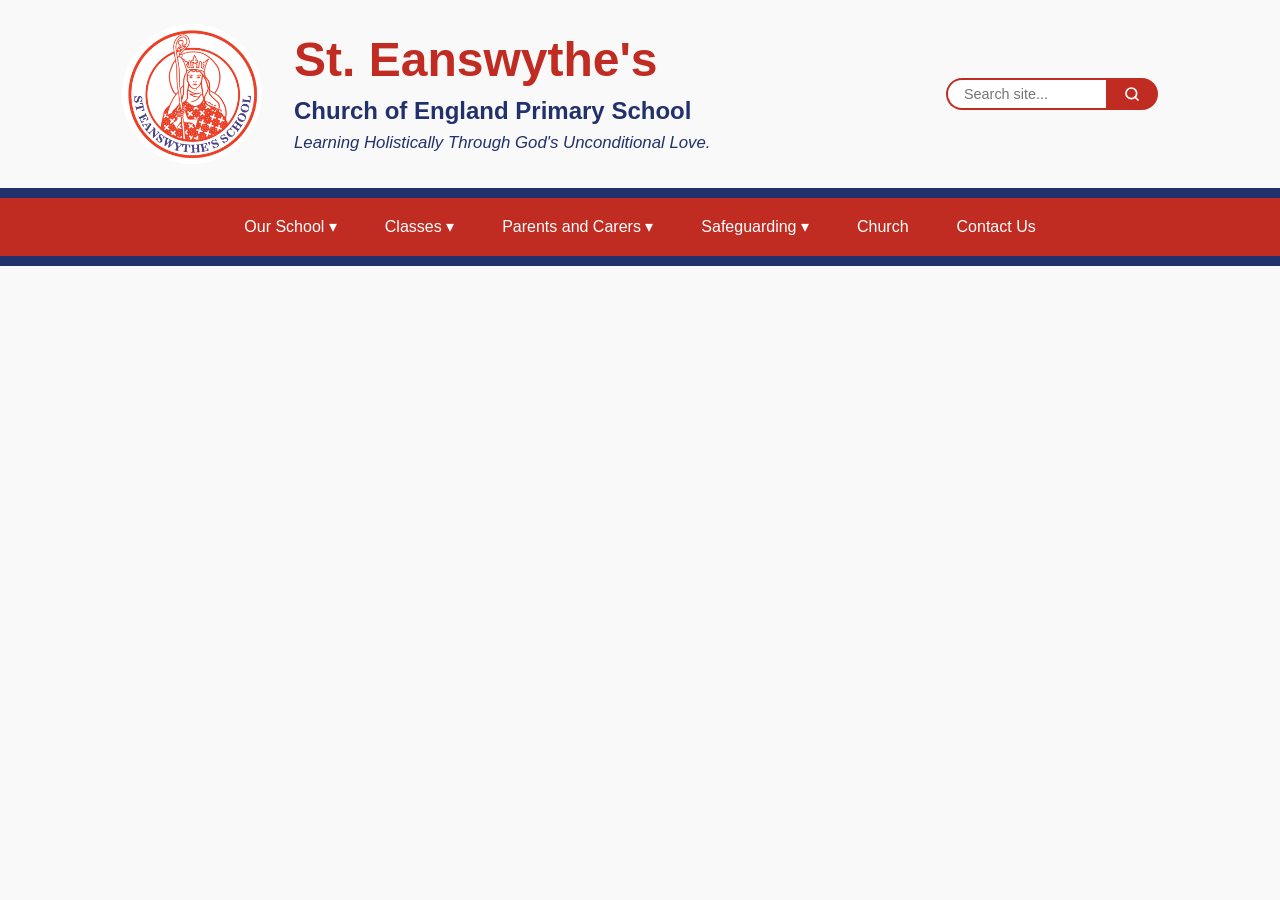
<file: _includes/header.html>
<!DOCTYPE html>
<html lang="en">
<head>
    <meta charset="UTF-8">
    <meta name="viewport" content="width=device-width, initial-scale=1.0">
    <title>St. Eanswythe's</title>
    
    <!-- Favicon -->
    <link rel="icon" type="image/png" href="/home/images/stelogo.png">

    <!-- Linked CSS -->
    <link rel="stylesheet" href="/style.css">
</head>
<body>

    <header>
        <div class="header-left">
            <a href="/index.html" class="logo-link" title="Go to homepage">
                <img src="/home/images/stelogo.png" alt="St. Eanswythe's School Logo" class="header-logo">
            </a>
            <div class="header-text">
                <h1>St. Eanswythe's</h1>
                <p class="subtitle">Church of England Primary School</p>
                <p class="strapline">Learning Holistically Through God's Unconditional Love.</p>
            </div>
        </div>

        <div class="header-search">
            <form action="https://www.google.com/search" method="GET" target="_blank">
                <input type="hidden" name="as_sitesearch" value="st-eanswythes.kent.sch.uk">
                <input type="text" name="q" placeholder="Search site..." required>
                <button type="submit" aria-label="Search">
                    <svg viewBox="0 0 24 24" width="16" height="16" stroke-width="2.5" fill="none" stroke-linecap="round" stroke-linejoin="round">
                        <circle cx="11" cy="11" r="8"></circle>
                        <line x1="21" y1="21" x2="16.65" y2="16.65"></line>
                    </svg>
                </button>
            </form>
        </div>
    </header>

    <nav>
        <button class="mobile-menu-toggle">
            <span>☰ Menu</span>
        </button>
        <ul class="nav-links">
            
            <li class="dropdown">
                <a href="/our-school/our-school.html">Our School ▾</a>
                <div class="dropdown-content">
                    <a href="/our-school/our-christian-vision/our-christian-vision.html">Our Christian Vision</a>
                    <a href="/our-school/our-staff/our-staff.html">Our Staff</a>
                    <a href="/our-school/admissions/admissions.html">Admissions</a>
                    <a href="/our-school/governors/governors.html">Governors</a>
                    <a href="/our-school/policies/policies.html">Policies</a>
                    <a href="/our-school/inspections/inspections.html">Inspection Reports and SATs Results</a>
                    <a href="/our-school/pupil-premium/pupil-premium.html">Pupil Premium</a>
                    <a href="/our-school/pe-premium/pe-premium.html">PE and Sport Premium</a>
                    <a href="/our-school/sen/sen.html">Special Educational Needs</a>
                    <a href="/our-school/pastoral-care/pastoral-care.html">Pastoral Care</a>
                    <a href="/our-school/financial-information/financial-information.html">Financial Information and Benchmarking</a>
                </div>
            </li>
            
            <li class="dropdown">
                <a href="/classes/classes.html">Classes ▾</a>
                <div class="dropdown-content">
                    <a href="/classes/class-newsletters/class-newsletters.html">Class Newsletters</a>
                    <a href="/classes/class-r/class-r.html">Class R</a>
                    <a href="/classes/class-1/class-1.html">Class 1</a>
                    <a href="/classes/class-2/class-2.html">Class 2</a>
                    <a href="/classes/class-3/class-3.html">Class 3</a>
                    <a href="/classes/class-4/class-4.html">Class 4</a>
                    <a href="/classes/class-5/class-5.html">Class 5</a>
                    <a href="/classes/class-6/class-6.html">Class 6</a>
                </div>
            </li>
            
            <li class="dropdown">
                <a href="/parents-and-carers/parents-and-carers.html">Parents and Carers ▾</a>
                <div class="dropdown-content">
                    <a href="/parents-and-carers/ptfa/ptfa.html">PTFA</a>
                    <a href="/parents-and-carers/newsletters/newsletters.html">Newsletters</a>
                    <a href="/parents-and-carers/term-dates/term-dates.html">Term Dates</a>
                    <a href="/parents-and-carers/uniform/uniform.html">Uniform</a>
                    <a href="/parents-and-carers/homework/homework.html">Homework</a>
                    <a href="/parents-and-carers/wraparound-care/wraparound-care.html">Breakfast and After School Clubs</a>
                    <a href="/parents-and-carers/school-meals/school-meals.html">School Meals</a>
                    <a href="/parents-and-carers/school-clubs/school-clubs.html">School Clubs</a>
                    <a href="/parents-and-carers/attendance/attendance.html">Attendance</a>
                </div>
            </li>
            
            <li class="dropdown">
                <a href="/safeguarding/safeguarding.html">Safeguarding ▾</a>
                <div class="dropdown-content">
                    <a href="/safeguarding/child-protection/child-protection.html">Child Protection and Safeguarding</a>
                    <a href="/safeguarding/online-safety/online-safety.html">Online Safeguarding</a>
                </div>
            </li>
            
            <li class="dropdown">
                <a href="/church/church.html">Church</a>
            </li>
            
            <li class="dropdown">
                <a href="/contact/contact.html">Contact Us</a>
            </li>

        </ul>
    </nav>
</file>
<file: style.css>
/* General Reset and Base Styles */
* {
    margin: 0;
    padding: 0;
    box-sizing: border-box;
}
body {
    font-family: 'Segoe UI', Tahoma, Geneva, Verdana, sans-serif;
    line-height: 1.6;
    color: #22316C;
    background-color: #f9f9f9;
}

/* Typography */
h1, h2, h3 {
    color: #C02C21;
    margin-bottom: 1rem;
}
p {
    margin-bottom: 1rem;
}

/* Header & Logo */
header {
    background-color: #f9f9f9;
    color: #22316C;
    padding: 1.5rem 2rem; 
    display: flex;
    align-items: center;
    justify-content: space-between; 
    max-width: 1100px; 
    margin: 0 auto;    
}
.header-left {
    display: flex;
    align-items: center;
}
.logo-link {
    display: block;
    margin-right: 2rem;
    transition: transform 0.2s ease;
}
.logo-link:hover {
    transform: scale(1.02);
}
.header-logo {
    max-width: 140px; 
    height: auto;
    display: block;
}
.header-text {
    text-align: left;
}
header h1 {
    color: #C02C21;
    margin: 0;
    font-size: 3rem; 
    line-height: 1.2;
}
.subtitle {
    margin: 0.2rem 0 0 0;
    font-size: 1.5rem; 
    font-weight: 600;
}
.strapline {
    margin: 0;
    font-style: italic;
    font-size: 1.05rem;
}

/* Header Search Box */
.header-search form {
    display: flex;
    align-items: center;
}
.header-search input[type="text"] {
    padding: 0.4rem 1rem; 
    border: 2px solid #C02C21; 
    border-right: none;
    border-radius: 20px 0 0 20px; 
    outline: none;
    font-size: 0.9rem; 
    width: 160px; 
    color: #22316C;
}
.header-search input[type="text"]:focus {
    border-color: #22316C; 
}
.header-search button {
    padding: 0.4rem 1rem; 
    background-color: #C02C21; 
    color: white;
    border: 2px solid #C02C21;
    border-radius: 0 20px 20px 0; 
    cursor: pointer;
    font-size: 0.9rem;
    display: flex; 
    align-items: center;
    justify-content: center;
    transition: background-color 0.3s, border-color 0.3s;
}
.header-search button:hover {
    background-color: #a0241b; 
    border-color: #a0241b;
}
.header-search button svg {
    stroke: currentColor;
}

/* Navigation & Dropdowns */
nav {
    background-color: #C02C21;
    border-top: 10px solid #22316C;
    border-bottom: 10px solid #22316C;
    position: relative;
}

/* Mobile Menu Toggle Button */
.mobile-menu-toggle {
    display: none;
    background-color: #C02C21;
    color: white;
    border: none;
    font-size: 1.1rem;
    font-weight: bold;
    padding: 1rem 1.5rem;
    width: 100%;
    text-align: left;
    cursor: pointer;
}

.nav-links {
    list-style: none;
    display: flex;
    justify-content: center;
    margin: 0;
    padding: 0;
}

.dropdown {
    position: relative;
    display: inline-block;
}

.dropdown > a {
    display: block;
    color: white;
    text-decoration: none;
    padding: 1rem 1.5rem;
    font-weight: 500;
    transition: background-color 0.3s, color 0.3s;
}

.dropdown:hover > a {
    background-color: #a0241b;
    color: #fceceb;
}

/* Dropdown Content Box */
.dropdown-content {
    display: none;
    position: absolute;
    background-color: #22316C; 
    min-width: 260px; 
    box-shadow: 0px 8px 16px 0px rgba(34, 49, 108, 0.25);
    z-index: 10;
    border-top: 10px solid #C02C21; 
    border-radius: 0 0 4px 4px;
}

/* Dropdown Links */
.dropdown-content a {
    color: white; 
    padding: 12px 16px;
    text-decoration: none;
    display: block;
    text-align: left;
    border-bottom: 1px solid rgba(255, 255, 255, 0.15); 
    font-size: 0.95em;
}

.dropdown-content a:last-child {
    border-bottom: none;
}

.dropdown-content a:hover {
    background-color: #1a224c; 
    color: white;
}

/* Desktop Hover logic */
@media (min-width: 769px) {
    .dropdown:hover .dropdown-content {
        display: block;
    }
}

/* Main Layout */
.container {
    max-width: 1100px;
    margin: 0 auto;
    padding: 2rem;
}

/* Hero Photo Gallery */
.hero-gallery {
    position: relative;
    width: 100%;
    height: 350px;
    border-radius: 16px; 
    margin-bottom: 2rem;
    border-bottom: 4px solid #C02C21;
    overflow: hidden;
    background-color: #1a224c;
    box-shadow: 0 4px 8px rgba(34, 49, 108, 0.15);
}

.hero-gallery .slide {
    position: absolute;
    top: 0;
    left: 0;
    width: 100%;
    height: 100%;
    object-fit: cover;
}

.hero-gallery .slide-1 {
    z-index: 1;
    opacity: 1;
}

.hero-gallery .slide-2 {
    z-index: 2;
    opacity: 0;
    animation: crossfade 12s infinite ease-in-out;
}

@keyframes crossfade {
    0% { opacity: 0; }
    16.66% { opacity: 1; }
    50% { opacity: 1; }
    66.66% { opacity: 0; }
    100% { opacity: 0; }
}

/* Grid Layout for Content */
.content-grid {
    display: grid;
    grid-template-columns: 2fr 1fr;
    gap: 2rem;
    margin-bottom: 3rem;
}

/* General Panel Styling */
.panel {
    background: white;
    padding: 2rem;
    border-radius: 8px;
    box-shadow: 0 2px 6px rgba(34, 49, 108, 0.1);
}

/* Headteacher Welcome Panel Styling */
.welcome-panel {
    background: white;
    border-radius: 12px;
    border: 2px solid #C02C21;
    position: relative;
    box-shadow: 0 4px 8px rgba(34, 49, 108, 0.1);
}

.welcome-header {
    background-color: #C02C21;
    padding: 1.5rem 1.5rem 1.5rem 230px; 
    border-radius: 9px 9px 0 0;
    min-height: 110px;
    display: flex;
    align-items: center;
}

.welcome-header h2 {
    color: white;
    margin: 0;
    font-size: 1.8rem;
    line-height: 1.2;
}

.welcome-content {
    padding: 1.2rem 2.5rem 2rem 2.5rem; 
    color: #4a5568; 
}

.headteacher-photo {
    float: left; 
    width: 140px;
    height: 140px;
    border-radius: 50%;
    border: 4px solid white;
    margin-top: -105px;
    margin-right: 15px; 
    margin-bottom: 5px; 
    position: relative;
    z-index: 5;
    shape-outside: circle(50%); 
    shape-margin: 50px; 
    object-fit: cover;
    box-shadow: 0 4px 6px rgba(0,0,0,0.15);
}

.welcome-intro {
    font-weight: 600;
    color: #4a5568;
}

.highlight-blue {
    color: #1a224c; 
    font-weight: bold;
    font-size: 1.05rem;
}

/* Notice Board */
.notice-board {
    background-color: #fdf5f5;
    border-left: 4px solid #C02C21;
}
.notice-board ul {
    list-style-type: none;
}
.notice-board li {
    padding: 0.8rem 0;
    border-bottom: 1px solid #e2e8f0;
}
.notice-board li:last-child {
    border-bottom: none;
}
.date-badge {
    font-weight: bold;
    color: #22316C;
    display: block;
    font-size: 0.9em;
}

/* Footer */
footer {
    background-color: #1a224c;
    color: white;
    padding: 1.5rem 2rem; 
    border-top: 3px solid #C02C21;
    line-height: 1.3; 
}

.footer-container {
    position: relative;
    max-width: 1100px;
    margin: 0 auto;
    display: flex;
    align-items: center;
    justify-content: center;
}

.footer-text {
    text-align: center;
}
.footer-text strong {
    color: white;
}
.footer-text p {
    margin-bottom: 0.3rem; 
    color: white;
}

.footer-buttons {
    position: absolute;
    right: 0;
    display: flex;
    gap: 1rem;
    align-items: center;
}
.footer-btn {
    height: 45px; 
    width: auto;
    border-radius: 6px;
    transition: transform 0.2s ease;
}
.footer-btn:hover {
    transform: scale(1.05);
}

/* Cookie Banner Styling */
.cookie-banner {
    position: fixed;
    bottom: 0;
    left: 0;
    width: 100%;
    background-color: #22316C;
    color: white;
    padding: 1rem 2rem;
    display: flex;
    justify-content: space-between;
    align-items: center;
    z-index: 1000;
    box-shadow: 0 -4px 10px rgba(0, 0, 0, 0.2);
    transform: translateY(100%); 
    transition: transform 0.4s ease-in-out;
}

.cookie-banner.show {
    transform: translateY(0); 
}

.cookie-banner p {
    margin: 0;
    font-size: 0.95rem;
    flex: 1;
    padding-right: 2rem;
    color: white;
}

.cookie-banner a {
    color: white;
    text-decoration: underline;
}

.cookie-buttons {
    display: flex;
    gap: 1rem;
}

.cookie-btn {
    padding: 0.6rem 1.2rem;
    border: none;
    border-radius: 4px;
    cursor: pointer;
    font-weight: bold;
    font-size: 0.9rem;
    transition: background-color 0.3s;
}

.accept-btn {
    background-color: #C02C21;
    color: white;
}

.accept-btn:hover {
    background-color: #a0241b;
}

.decline-btn {
    background-color: white;
    color: #22316C;
}

.decline-btn:hover {
    background-color: #e2e8f0;
}

/* Responsive Design - Mobile Styling */
@media (max-width: 768px) {
    .content-grid {
        grid-template-columns: 1fr;
    }
    
    /* Mobile Header Layout */
    header {
        flex-direction: column;
        align-items: center; 
        width: 100%;
        padding: 1.5rem;
    }
    .header-left {
        flex-direction: column;
        align-items: center; 
        width: 100%;
        margin-bottom: 1.5rem;
    }
    .logo-link {
        margin: 0 0 1rem 0; 
    }
    .header-logo {
        max-width: 110px;
    }
    .header-text {
        text-align: center; 
        width: 100%;
        display: flex;
        flex-direction: column;
        align-items: center; 
    }
    header h1 {
        font-size: 2.4rem; 
    }
    .subtitle {
        font-size: 1.3rem; 
    }
    
    /* Mobile Search Box */
    .header-search {
        width: 100%;
    }
    .header-search form {
        width: 100%;
        display: flex;
    }
    .header-search input[type="text"] {
        width: 100%;
        flex-grow: 1;
    }
    
    .hero-gallery {
        height: 200px;
    }

    /* Mobile Navigation Toggle */
    .mobile-menu-toggle {
        display: flex;
        align-items: center;
        justify-content: space-between;
    }
    .nav-links {
        display: none; 
        flex-direction: column;
        width: 100%;
        background-color: #a0241b; 
    }
    .nav-links.active {
        display: flex;
    }
    .dropdown {
        width: 100%;
        display: block;
    }
    .dropdown > a {
        padding: 0.85rem 1.5rem;
        border-bottom: 1px solid rgba(255, 255, 255, 0.15);
        font-size: 1rem;
    }
    .dropdown-content {
        position: static;
        display: none;
        width: 100%;
        box-shadow: none;
        border-top: none;
        border-radius: 0;
    }
    .dropdown-content.show {
        display: block;
    }
    .dropdown-content a {
        padding: 0.6rem 1.5rem 0.6rem 2.5rem;
        background-color: #22316C; 
        color: white; 
        font-size: 0.9em;
        border-bottom: 1px solid rgba(255, 255, 255, 0.15);
    }
    
    /* Welcome Panel Mobile Layout */
    .welcome-header {
        padding: 1.2rem 1rem 1.2rem 100px; 
        text-align: left;
        min-height: 90px;
        align-items: center;
    }
    .welcome-header h2 {
        font-size: 1.3rem;
    }
    .headteacher-photo {
        float: none; 
        position: absolute;
        top: 1.2rem; 
        left: 1rem;
        margin: 0; 
        width: 75px;
        height: 75px;
        border: 2px solid white;
        shape-outside: none; 
    }
    .welcome-content {
        padding: 1.5rem;
    }

    /* Mobile Footer Updates */
    .footer-container {
        flex-direction: column;
    }
    .footer-buttons {
        position: static;
        margin-top: 1.5rem;
        justify-content: center;
    }

    /* Mobile Cookie Banner Layout */
    .cookie-banner {
        flex-direction: column;
        text-align: center;
        padding: 1.5rem;
    }
    .cookie-banner p {
        padding-right: 0;
        margin-bottom: 1rem;
    }
    .cookie-buttons {
        width: 100%;
        justify-content: center;
    }
}
</file>
